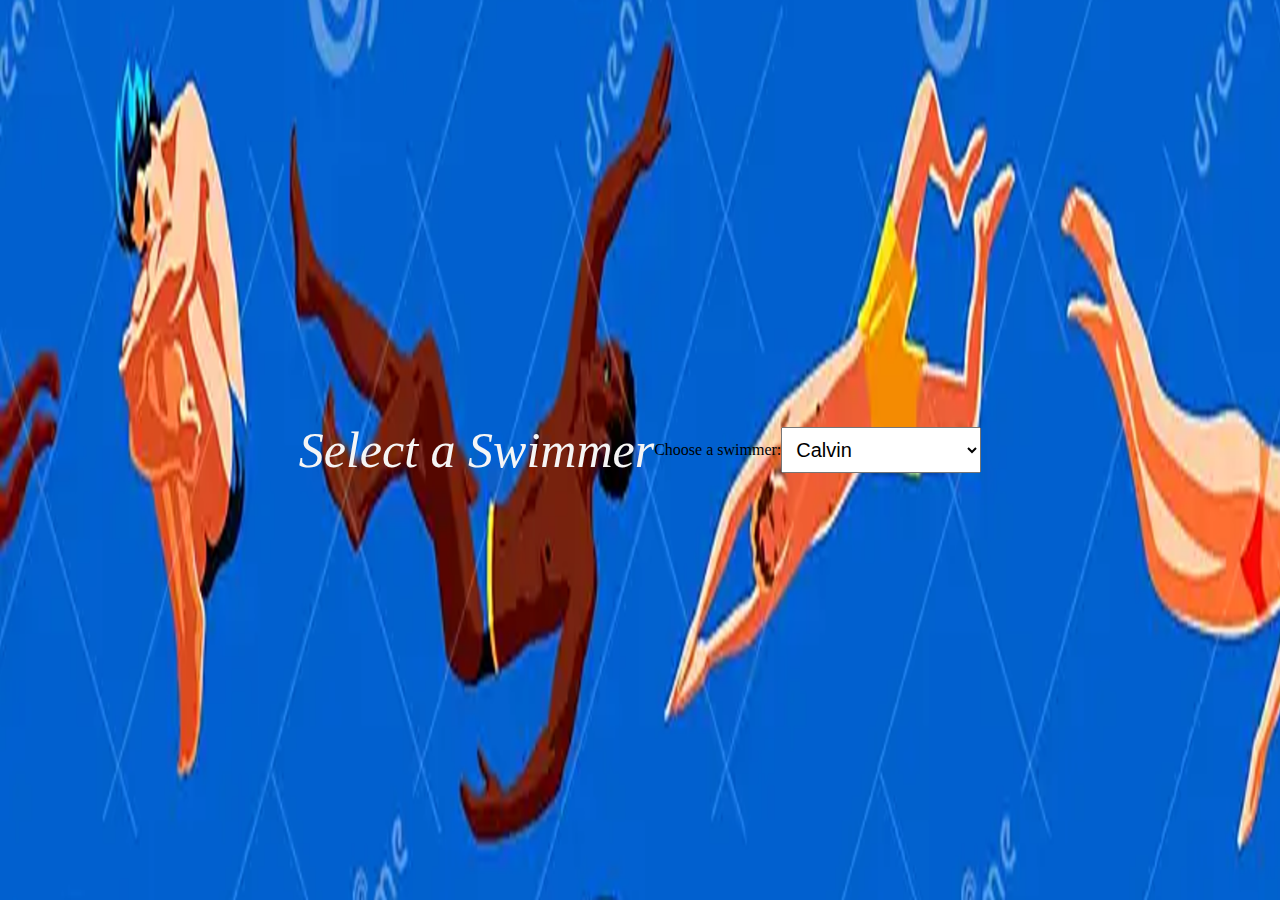
<file: Index.html>
<!DOCTYPE html>
<html>
<head>
    <title>Select a Swimmer</title>
    <link rel="stylesheet" type="text/css" href="Swimmers.css">
</head>
<body>
    <div>
        <i>Select a Swimmer</i>
    </div>

    <label for="swimmers">Choose a swimmer:</label>
    <select name="swimmers" id="swimmers">
        <option value="Calvin">Calvin</option>
        <option value="Susi">Susi</option>
        <option value="David">David</option>
        <option value="Amongus">Among Us</option>
    </select>

    <!-- <script>
        // Add an event listener to the select element
        document.getElementById("swimmers").addEventListener("change", function () {
            // Get the selected option's value
            const selectedSwimmer = this.value;

            // Check if the selected swimmer is "Calvin"
            if (selectedSwimmer === "Calvin") {
                // Redirect to the chart.html page
                window.location.href = "Chart.html";
            }
        });
    </script> -->
</body>
</html>
</file>
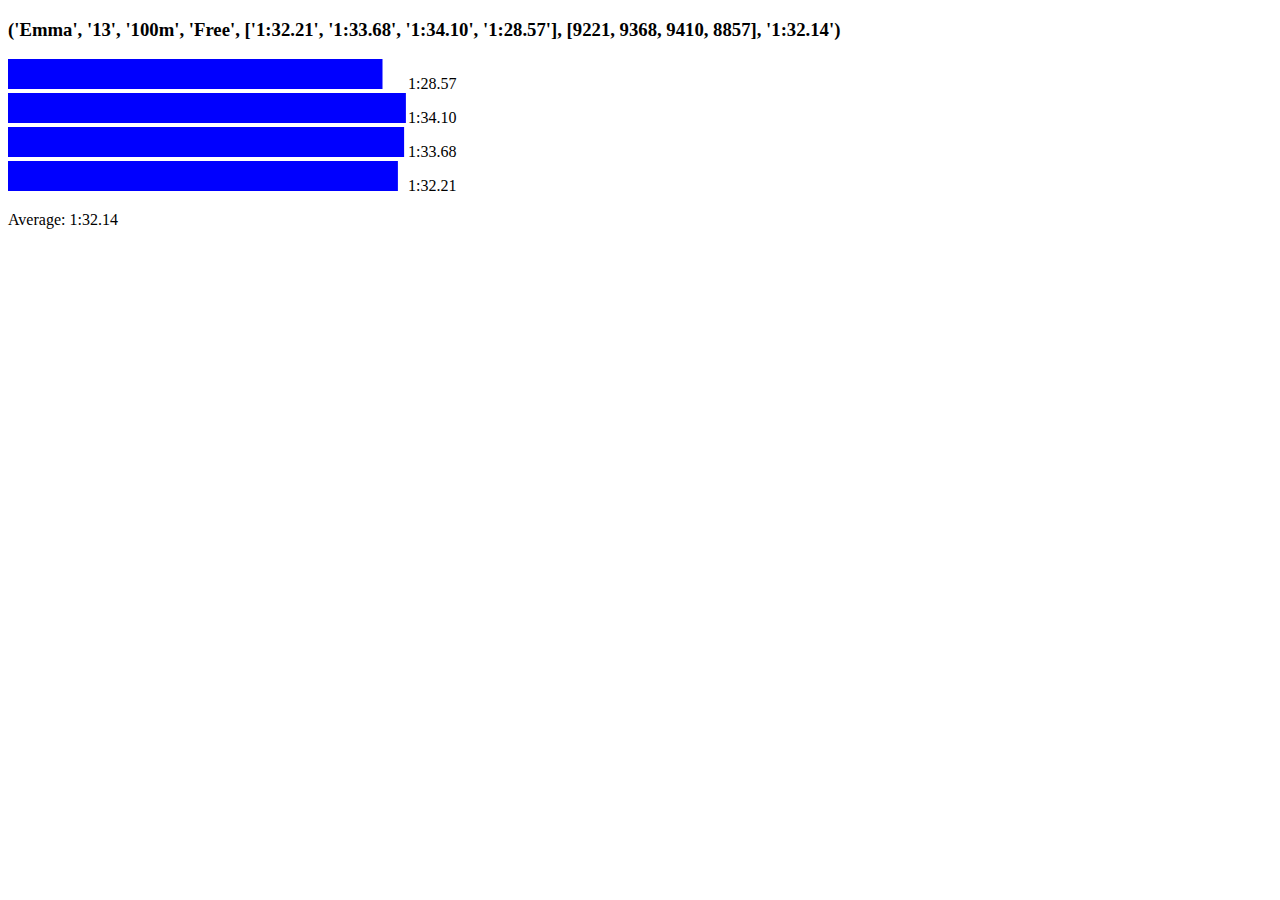
<file: Calvin.html>
<!DOCTYPE html>
        <html>
            <head>
                <title>
                    ('Emma', '13', '100m', 'Free', ['1:32.21', '1:33.68', '1:34.10', '1:28.57'], [9221, 9368, 9410, 
8857], '1:32.14')
                </title>
            </head>
            <body>
                <h3>('Emma', '13', '100m', 'Free', ['1:32.21', '1:33.68', '1:34.10', '1:28.57'], [9221, 9368, 9410, 
8857], '1:32.14')</h3>
         
                        <svg height="30" width="400">
                                <rect height="30" width="374.5" style="fill:rgb(0,0,255);" />
                        </svg>1:28.57<br />
                     
                        <svg height="30" width="400">
                                <rect height="30" width="397.89" style="fill:rgb(0,0,255);" />
                        </svg>1:34.10<br />
                     
                        <svg height="30" width="400">
                                <rect height="30" width="396.11" style="fill:rgb(0,0,255);" />
                        </svg>1:33.68<br />
                     
                        <svg height="30" width="400">
                                <rect height="30" width="389.89" style="fill:rgb(0,0,255);" />
                        </svg>1:32.21<br />
                     
                <p>Average: 1:32.14</p>
            </body>
        </html>
</file>
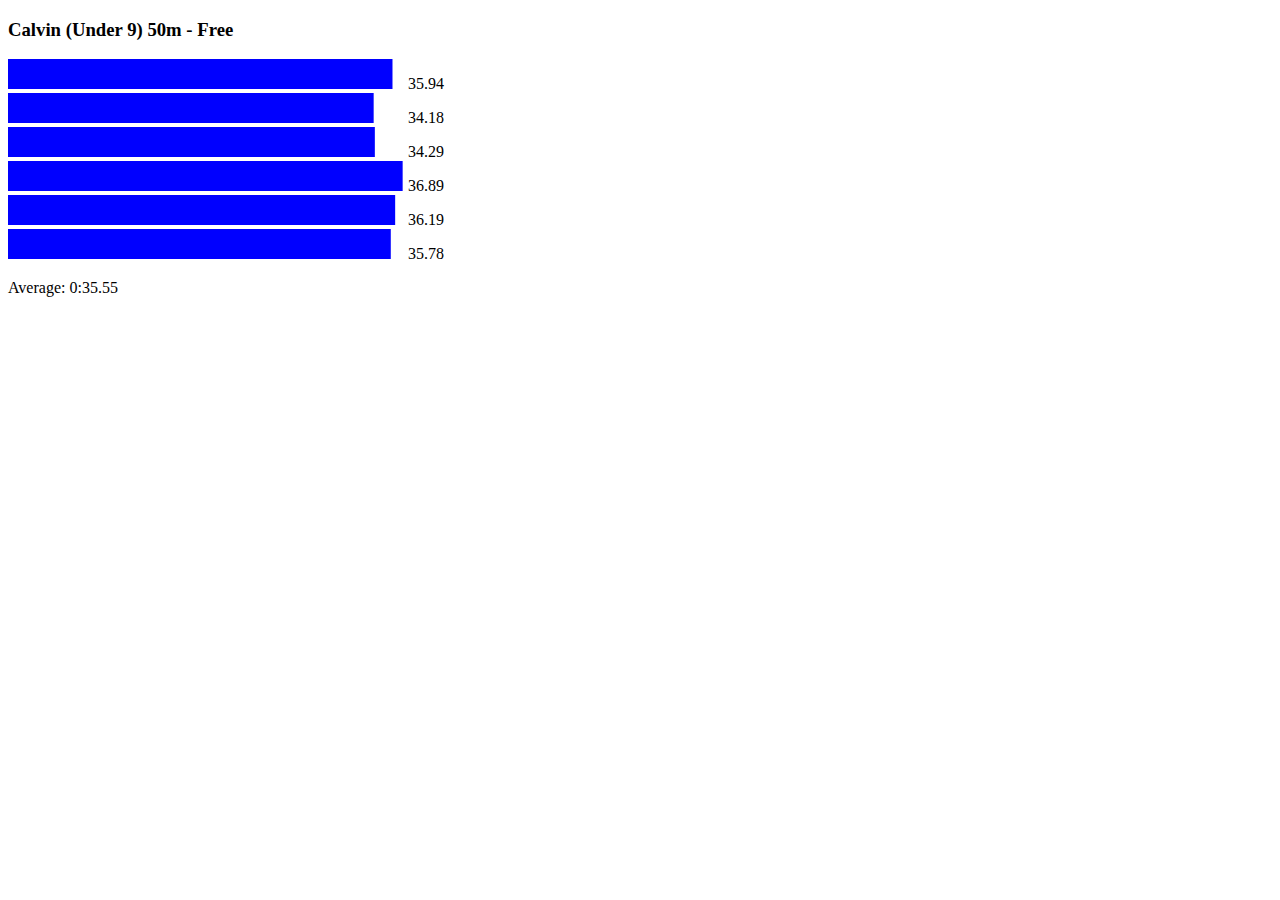
<file: Chart.html>
<!DOCTYPE html>
<html>
    <head>
        <title>
            Calvin (Under 9) 50m - Free
        </title>
    </head>
    <body>
        <h3>Calvin (Under 9) 50m - Free</h3>
 
                <svg height="30" width="400">
                        <rect height="30" width="384.49" style="fill:rgb(0,0,255);" />
                </svg>35.94<br />
             
                <svg height="30" width="400">
                        <rect height="30" width="365.66" style="fill:rgb(0,0,255);" />
                </svg>34.18<br />
             
                <svg height="30" width="400">
                        <rect height="30" width="366.84" style="fill:rgb(0,0,255);" />
                </svg>34.29<br />
             
                <svg height="30" width="400">
                        <rect height="30" width="394.65" style="fill:rgb(0,0,255);" />
                </svg>36.89<br />
             
                <svg height="30" width="400">
                        <rect height="30" width="387.16" style="fill:rgb(0,0,255);" />
                </svg>36.19<br />
             
                <svg height="30" width="400">
                        <rect height="30" width="382.78" style="fill:rgb(0,0,255);" />
                </svg>35.78<br />
             
        <p>Average: 0:35.55</p>
    </body>
</html>
</file>
<file: Swimmers.css>
body {
    background-image: url('Swimming.png');
    background-size: cover;
    background-repeat: no-repeat;
    display: flex;
    justify-content: center;
    align-items: center;
    height: 100vh;
    margin: 0;
}

#swimmers {
    font-size: 20px; 
    padding: 10px; 
    width: 200px; 
}

div {
    text-align: Top;
}

i {
    font-size: 50px;
    color: whitesmoke;
}
</file>
